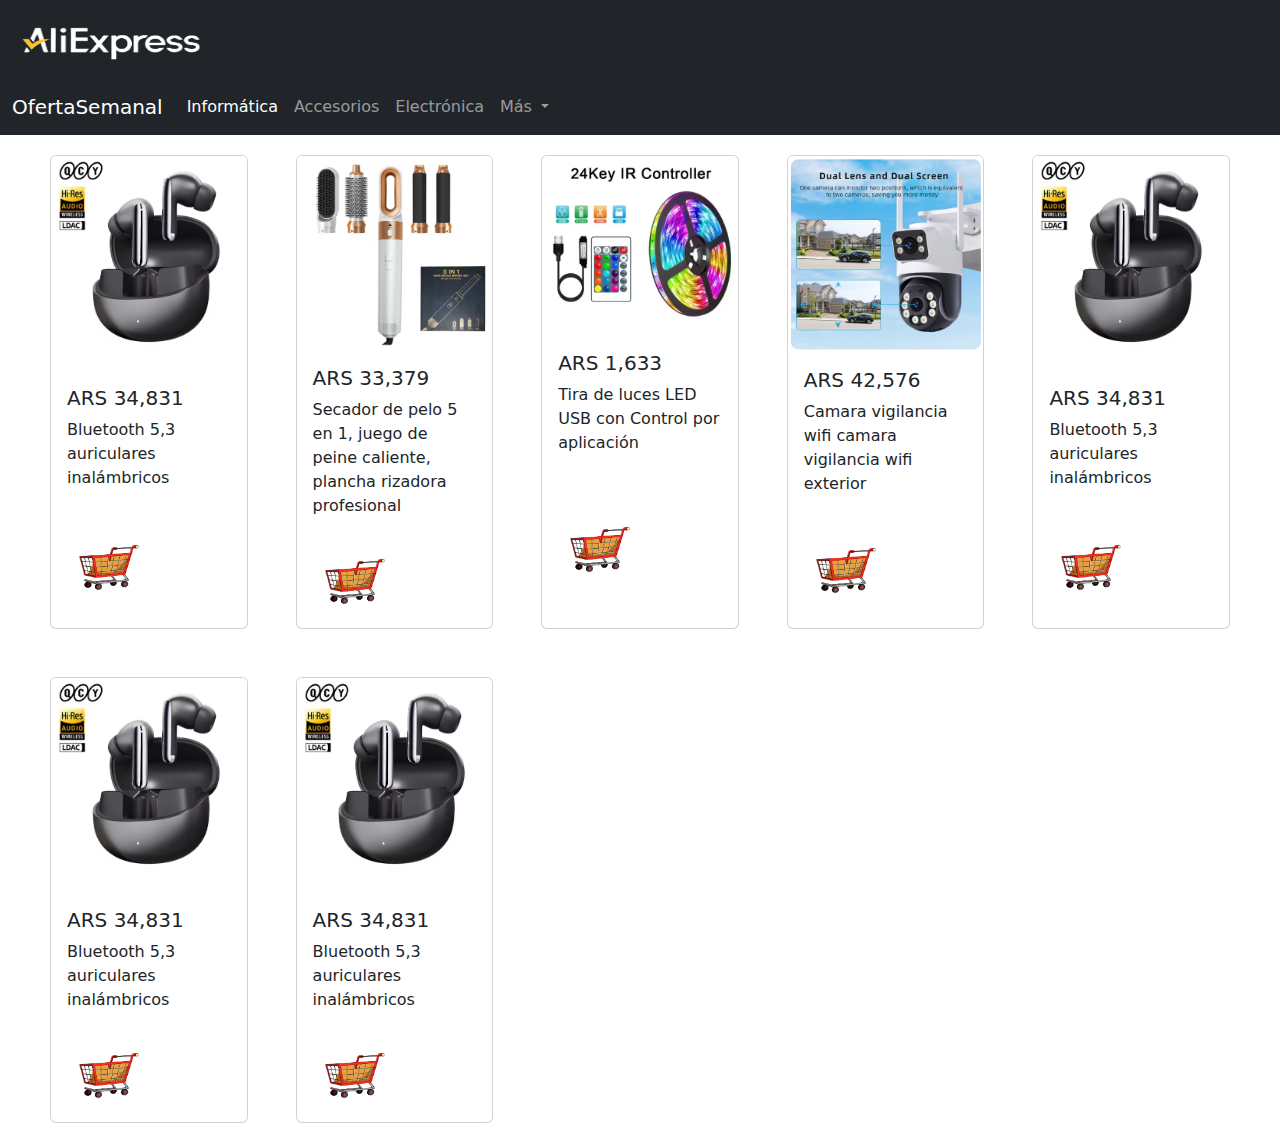
<file: ofertaSemanal.html>
<!DOCTYPE html>
<html lang="en">
<head>
    <meta charset="UTF-8">
    <meta name="viewport" content="width=device-width, initial-scale=1.0">
    <title>AliExpressCilsa</title>
    <link href="https://cdn.jsdelivr.net/npm/bootstrap@5.3.3/dist/css/bootstrap.min.css" rel="stylesheet" integrity="sha384-QWTKZyjpPEjISv5WaRU9OFeRpok6YctnYmDr5pNlyT2bRjXh0JMhjY6hW+ALEwIH" crossorigin="anonymous">
    
    <link rel="stylesheet" href="./css/estilos.css">
</head>
<body>
    <nav class="navbar bg-dark " data-bs-theme="dark">
        <div class="container-fluid">
          <a href="index.html" class="navbar-brand" >
            <img src=".\assets\images\logo1S.png" alt="Logo" width="200" height="50" class="d-inline-block align-text-top">
          </a>
        </div>
    </nav>    
    <nav class="navbar navbar-expand-lg bg-dark " data-bs-theme="dark">
        <div class="container-fluid">
          <a class="navbar-brand" href="ofertaSemanal.html">OfertaSemanal</a>
          <button class="navbar-toggler" type="button" data-bs-toggle="collapse" data-bs-target="#navbarNavDropdown" aria-controls="navbarNavDropdown" aria-expanded="false" aria-label="Toggle navigation">
            <span class="navbar-toggler-icon"></span>
          </button>
          <div class="collapse navbar-collapse" id="navbarNavDropdown">
            <ul class="navbar-nav">
              <li class="nav-item">
                <a class="nav-link active" aria-current="page" href="#">Informática</a>
              </li>
              <li class="nav-item">
                <a class="nav-link" href="#">Accesorios</a>
              </li>
              <li class="nav-item">
                <a class="nav-link" href="#">Electrónica</a>
              </li>
              <li class="nav-item dropdown">
                <a class="nav-link dropdown-toggle" href="#" role="button" data-bs-toggle="dropdown" aria-expanded="false">
                  Más
                </a>
                <ul class="dropdown-menu">
                  <li><a class="dropdown-item" href="#">Hogar e Iluminación</a></li>
                  <li><a class="dropdown-item" href="#">Belleza y Salud</a></li>
                  <li><a class="dropdown-item" href="#">Moda</a></li>
                </ul>
              </li>
            </ul>
          </div>
        </div>
      </nav>
<!--Inicia  ofertaSemanal -->

<div class="row row-cols-1 row-cols-md-5 g-lg-5" style="padding-top: 20px; padding-left: 50px; padding-right: 50px; padding-bottom: 20px;">
    <div class="col">
        <div class="card h-100">
            <img src="./assets/images/audifono.png" class="card-img-top" alt="...">
            <div class="card-body">
              <h5 class="card-title">ARS 34,831</h5>
              <p class="card-text">Bluetooth 5,3 auriculares inalámbricos</p>
            </div>        
            <div class="card-body">
                <button class="btnCanasta btn-outline-light" type="button">
                    <img src="./assets/images/canasta.png">
                </button>
            </div>
          </div>
    </div>
    <div class="col">
        <div class="card h-100">
            <img src="./assets/images/5en1.png" class="card-img-top" alt="...">
            <div class="card-body">
              <h5 class="card-title">ARS 33,379</h5>
              <p class="card-text">Secador de pelo 5 en 1, juego de peine caliente, plancha rizadora profesional</p>
            </div>        
            <div class="card-body">
                <button class="btnCanasta btn-outline-light" type="button">
                    <img src="./assets/images/canasta.png">
                </button>
            </div>
          </div>
    </div>
    <div class="col">
        <div class="card h-100">
            <img src="./assets/images/led.png" class="card-img-top" alt="...">
            <div class="card-body">
              <h5 class="card-title">ARS 1,633</h5>
              <p class="card-text">Tira de luces LED USB con Control por aplicación</p>
            </div>        
            <div class="card-body">
                <button class="btnCanasta btn-outline-light" type="button">
                    <img src="./assets/images/canasta.png">
                </button>
            </div>
          </div>
    </div>
    <div class="col">
        <div class="card h-100">
            <img src="./assets/images/camara.png" class="card-img-top" alt="...">
            <div class="card-body">
              <h5 class="card-title">ARS 42,576</h5>
              <p class="card-text">Camara vigilancia wifi camara vigilancia wifi exterior </p>
            </div>        
            <div class="card-body">
                <button class="btnCanasta btn-outline-light" type="button">
                    <img src="./assets/images/canasta.png">
                </button>
            </div>
          </div>
    </div>
    <div class="col">
        <div class="card h-100">
            <img src="./assets/images/audifono.png" class="card-img-top" alt="...">
            <div class="card-body">
              <h5 class="card-title">ARS 34,831</h5>
              <p class="card-text">Bluetooth 5,3 auriculares inalámbricos</p>
            </div>        
            <div class="card-body">
                <button class="btnCanasta btn-outline-light" type="button">
                    <img src="./assets/images/canasta.png">
                </button>
            </div>
          </div>
    </div>
    <div class="col">
        <div class="card h-100">
            <img src="./assets/images/audifono.png" class="card-img-top" alt="...">
            <div class="card-body">
              <h5 class="card-title">ARS 34,831</h5>
              <p class="card-text">Bluetooth 5,3 auriculares inalámbricos</p>
            </div>        
            <div class="card-body">
                <button class="btnCanasta btn-outline-light" type="button">
                    <img src="./assets/images/canasta.png">
                </button>
            </div>
          </div>
    </div>
    <div class="col">
        <div class="card h-100">
            <img src="./assets/images/audifono.png" class="card-img-top" alt="...">
            <div class="card-body">
              <h5 class="card-title">ARS 34,831</h5>
              <p class="card-text">Bluetooth 5,3 auriculares inalámbricos</p>
            </div>        
            <div class="card-body">
                <button class="btnCanasta btn-outline-light" type="button">
                    <img src="./assets/images/canasta.png">
                </button>
            </div>
          </div>
    </div>

    
      
  </div>

    
    

    <script src="https://cdn.jsdelivr.net/npm/bootstrap@5.3.3/dist/js/bootstrap.bundle.min.js" integrity="sha384-YvpcrYf0tY3lHB60NNkmXc5s9fDVZLESaAA55NDzOxhy9GkcIdslK1eN7N6jIeHz" crossorigin="anonymous"></script>
</body>
</html>
</file>
<file: css/estilos.css>
.carousel-item img {
    width:"800" ;
    height:"600";
   
    
}
#contenedorOFF{
    padding-top: 20px; 
    padding-left: 50px; 
    padding-right: 50px; 
    padding-bottom: 20px;

}

.col {
    transition: transform 0.3s ease-in-out;
    position: relative;
    z-index: 1;
}

.col:hover {
    transform: scale(1.3);
    z-index: 10;
    
}
.btnCanasta img{
    height:60px;
    width:70px;
}
.btnCanasta{
    border: none;
    border-radius: 15px;
    background-color: #ffffff
}
.btnCanasta:hover  {
    background-color: #3e8e41
}
  
.btnCanasta:active {
    background-color: #3e8e41;
    box-shadow: 0 5px #666;
    transform: translateY(4px);
  }
</file>
